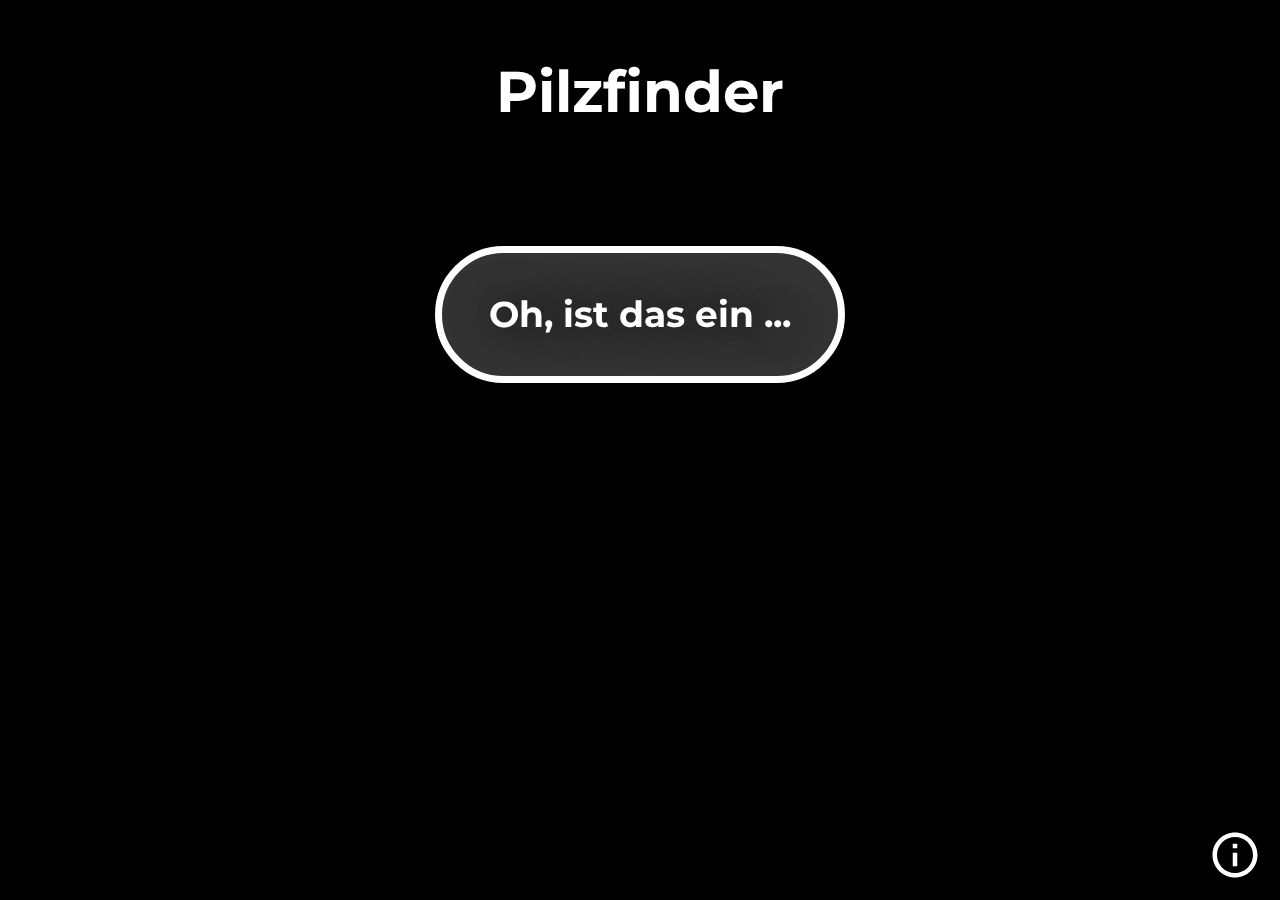
<file: pilzfinder/index.html>
<!DOCTYPE html>
<html lang="de">

<head>
  <meta charset="UTF-8" />
  <title>Pilzfinder</title>
  <link rel="icon"
    href="data:image/svg+xml,<svg xmlns=%22http://www.w3.org/2000/svg%22 viewBox=%220 0 100 100%22><text y=%22.9em%22 font-size=%2290%22>🍄‍🟫</text></svg>">
  <link rel="stylesheet" href="style.css" />
  <link rel="stylesheet" href="https://fonts.googleapis.com/css2?family=Montserrat" />
</head>

<div class="bg_div" id="bg1"></div>
<div class="bg_div" id="bg2"></div>

<body>

  <div id="vh100">
    <h2>Pilzfinder</h2>

    <button onclick="generate()" class="button1">
      <p>Oh, ist das ein ...</p>
      <div class="loader"></div>
    </button>
    <div id="query"></div>
    <div id="share_history">
      <div id="share"></div>
      <button onclick="toggle_history()" id="toggle-history" class="button2" style="display: none">
        <p>History</p>
        <span class="arrow">
          <span class="arrow-left"></span>
          <span class="arrow-right"></span>
        </span>
      </button>
    </div>


    <ul id="history" style="display: none"></ul>
  </div>

  <div id="info">
    <input type="checkbox" id="info-toggle" checked />
    <label for="info-toggle" id="info-toggle-btn">
      <svg xmlns="http://www.w3.org/2000/svg" x="0px" y="0px" width="24" height="24" viewBox="0 0 22 22"
        style="fill: #fff">
        <path
          d="M 12 2 C 6.4889971 2 2 6.4889971 2 12 C 2 17.511003 6.4889971 22 12 22 C 17.511003 22 22 17.511003 22 12 C 22 6.4889971 17.511003 2 12 2 z M 12 4 C 16.430123 4 20 7.5698774 20 12 C 20 16.430123 16.430123 20 12 20 C 7.5698774 20 4 16.430123 4 12 C 4 7.5698774 7.5698774 4 12 4 z M 11 7 L 11 9 L 13 9 L 13 7 L 11 7 z M 11 11 L 11 17 L 13 17 L 13 11 L 11 11 z">
        </path>
      </svg>
    </label>
    <div id="info-card">
      <h3>Info</h3>
      <p>
        <br />
        Here you can use artificial intelligence to find
        out what you could do with your party mates tonight. <br />
        Or at least find newly generated euphemisms for the plan you
        had anyway... Well, for boozing...<br />
      </p>
      <p>
        Disclaimer: Since we work with a generative artificial intelligence,
        there can be very creative but also offensive content that is output
        unfiltered. Lol.
      </p>
      <small>© By Maggi & Fridl</small><br /><br />
      <small>Credits zur KI:</small>
      <a href="https://github.com/kingoflolz/mesh-transformer-jax" target="_blank">GPT-J-6B: A 6 Billion Parameter
        Autoregressive Language Model</a>
    </div>
  </div>
  <script src="script.js"></script>
</body>

</html>
</file>
<file: pilzfinder/style.css>
:root{
  /*
  --color-1: #395E66;
  --color-2: #387D7A;
  --color-3: #32936F;
  --color-4: #26A96C;
  
  --color-1: #DF8D03;
  --color-2: #EC9D00;
  --color-3: #F6C101;
  --color-4: #FAE96F;
  */

  --color-1: rgba(85, 85, 85, 0);
  --color-2: #1A759F;
  --color-3: #34A0A4;
  --color-4: #76C893;


  --text-color: #ffffff;
  --bg_darkness: rgba(255, 255, 255, 0.2);
}

body {
  text-shadow: 0 0 1.1em black;
  color: var(--text-color);
  display: flex;
  flex-direction: column;
  align-items: center;
  text-align: center;
  overflow-x: hidden;
  font-family: "Montserrat", sans-serif;
  background-color: black;
  font-size: max(1.5vh, 1.5vw);
  font-weight: normal;
  overflow: overlay;
  -webkit-user-select: text;
}

#vh100 {
  color: var(--text-color);
  display: flex;
  flex-direction: column;
  align-items: center;
  justify-content: space-between;
  
}

#popup{
  position: fixed;
  top: 50%;
  left: 50%;
  transform: translate(-50%, -50%);
  padding: 100%;
  border : 10px solid rgb(0, 0, 0);
  border-radius: 10px;
  background-color: rgba(0, 0, 0, 0.9);
  box-shadow: 0 0 10px rgba(0, 0, 0, 0.5);
  z-index: 100;
  display: flex;
  flex-direction: column;
  align-items: center;
  justify-content: center;
  font-size: 1.2em;
}

#message{
  width: 50vw;
  height: 50vh;
  overflow: auto;
  
  color: #fff;
  font-size: 1.5em;
  font-weight: 700;
  cursor: pointer;
  transition: all 0.3s ease-in-out;
  
  font-family: "Montserrat", sans-serif;
}

#reload{
  padding: 20px;
  margin: 20px;
  border : 2px solid rgb(0, 0, 0 0.5);
  border-radius: 100px;
  background-color: rgba(0, 0, 0, 0.5);
  box-shadow: 0 0 10px rgba(0, 0, 0, 0.5);
  z-index: 100;
  color: #fff;
  font-size: 1.5em;
  font-weight: 700;
  cursor: pointer;
  transition: all 0.3s ease-in-out;
  border: 0.2em solid #fff;
  font-family: "Montserrat", sans-serif;
}


/* @media (min-width: 1025px) {
  #vh100 {
    height: 95vh;
  }
}  */
#mid_cont{
  
  
}

.bg_div{
  position: fixed;
  width: 100%;
  height: 100%;
  top: 0;
  left: 0;
  z-index: -1;
  object-fit: cover;
  transition: all 0.5s ease;
  filter: contrast(1) brightness(1) saturate(1);
  
}




h2{
  font-size: 3em;
  
}

h1 {
  background: var(--bg_darkness);
  padding: 0.8em 1em;
  border-radius: 1.5em;
  backdrop-filter: blur(10px);
  
}

.button1 {
  background-color: var(--bg_darkness);
  backdrop-filter: blur(10px);
  user-select: none;
  width: fit-content;
  text-shadow: 0 0 1.1em black;
  color: #fff;
  padding: 0.1em 1.3em;
  font-size: min(4vh, 6vw);
  font-weight: 700;
  cursor: pointer;
  transition: all 0.3s ease-in-out;
  border: 0.2em solid #fff;
  font-family: "Montserrat", sans-serif;
  display: flex;
  align-items: center;
  gap: 0.5em;
  border-radius: 3.0em;
  margin-top: 2em;
}

.loader {
  border: 0.2em solid #fff;
  border-top: 0.2em solid var(--color-1);
  border-radius: 50%;
  width: 1em;
  height: 1em;
  animation: spin 2s linear infinite;
  display: none;
}
@keyframes spin {
  0% {
    transform: rotate(0deg);
  }
  100% {
    transform: rotate(360deg);
  }
}

#query {
  width: 70vw;
  display: flex;
  flex-direction: column;
  align-items: center;
  justify-content: center;
  gap: 0em;
  margin-bottom: 4vh; 
  margin-top: 4vh; 
  padding-right: 1.5em;
  padding-left: 1.5em;
}

#history {
  list-style: none;
  font-family: "Montserrat", sans-serif;
  width: 80vw;
  flex-direction: column-reverse;
  align-items: center;
  justify-content: center;
  gap: 1.5em;
  background-color: var(--bg_darkness);
  backdrop-filter: blur(10px);
  padding: 1em;
  border-radius: 1.8em;
  
  
}

#history li {
  cursor: pointer;
}

#history a {
  text-decoration: none;
  color: #fff;
  font-size: 1.4em;
  font-family: "Montserrat", sans-serif;
  text-shadow: 0 0 0.8em black;
  font-weight: normal;
  cursor: pointer;
}

#history a:hover {
  font-weight: bolder;
}

#share_history {
  display: flex;
  gap: 3em;
  margin-bottom: 0.5em;
}

.arrow {
  font-size: 1.4em;
  width: 1.25em;
  height: 1.25em;
  display: inline-block;
  position: relative;
  margin-left: 0.5em;
}

.arrow span {
  top: 0.5em;
  position: absolute;
  width: 0.75em;
  height: 0.1em;
  background: var(--text-color);
  display: inline-block;
  transition: all 0.2s ease;
}

.arrow-left {
  left: 0;
  transform: rotate(45deg);
  margin-top: 0.1em;
}
.arrow-right {
  right: 0;
  transform: rotate(-45deg);
  margin-top: 0.1em;
}

.button2 {
  display: flex;
  align-items: center;
  border: none;
  border: 0.2em solid #fff;
  background-color: transparent;
  padding-bottom: -0.3em;
  font-size: min(2vh, 3vw);
  padding: 0 1em;
  cursor: pointer;
  user-select: none;
  font-family: "Montserrat", sans-serif;
  text-shadow: 0 0 0.8em black;
  background-color: var(--bg_darkness);
  backdrop-filter: blur(10px);
  transition: all 0.3s ease-in-out;
  border-radius: 3.0em;
  margin-top: 0em;
}
.button2 p {
  font-size: 1.5em;
  color: #fff;
  display: inline-block;
  line-height: 0%;
  font-weight: normal;
}

.button2 svg {
  width: 1.8em;
  height: 1.8em;
  margin-right: 0.5em;
 
  
}

#info {
  font-size: min(2vh, 2vw);
}

#info-toggle {
  display: none;
}

#info-toggle-btn {
  position: fixed;
  display: flex;
  align-items: flex-end;
  justify-content: end;
  right: 0.5em;
  bottom: 0.5em;
  z-index: 1000;
  color: #fff;
  font-size: 2.5em;
  user-select: none;
  cursor: pointer;
  height: 1.1em;
  width: 1.1em;
  filter: drop-shadow(2px 2px 5px rgb(0 0 0 / 0.5));
  

}

#info-toggle-btn svg {
  width: 1.1em;
  height: 1.1em;
  
}

#info-card {
  backdrop-filter: blur(5px);
  background-color: #0000005d;
  padding: 1em;
  padding-right: 3em;
  position: fixed;
  bottom: 0;
  right: 0;
  z-index: 100;
  height: fit-content;
  text-align: left;
  max-width: 50%;
  transition: all 0.5s ease-in-out;
  border-top-left-radius: 15px;
  font-size: 1.3em;
  color: var(--text-color);
  display: flex;
  flex-direction: column;
  overflow-x: hidden;
  font-family: "Montserrat", sans-serif;
  font-weight: normal;
  overflow: overlay;
}

#info-toggle:checked ~ #info-card {
  right: -100%;
}









::selection {
  
  color: #fff;
}

::-webkit-scrollbar {
  width: 20px;
}

::-webkit-scrollbar-track {
  background: transparent;
  border-radius: 10px;
}

::-webkit-scrollbar-thumb{
  background-color: var(--text-color);
  border-radius: 10px;
}
</file>
